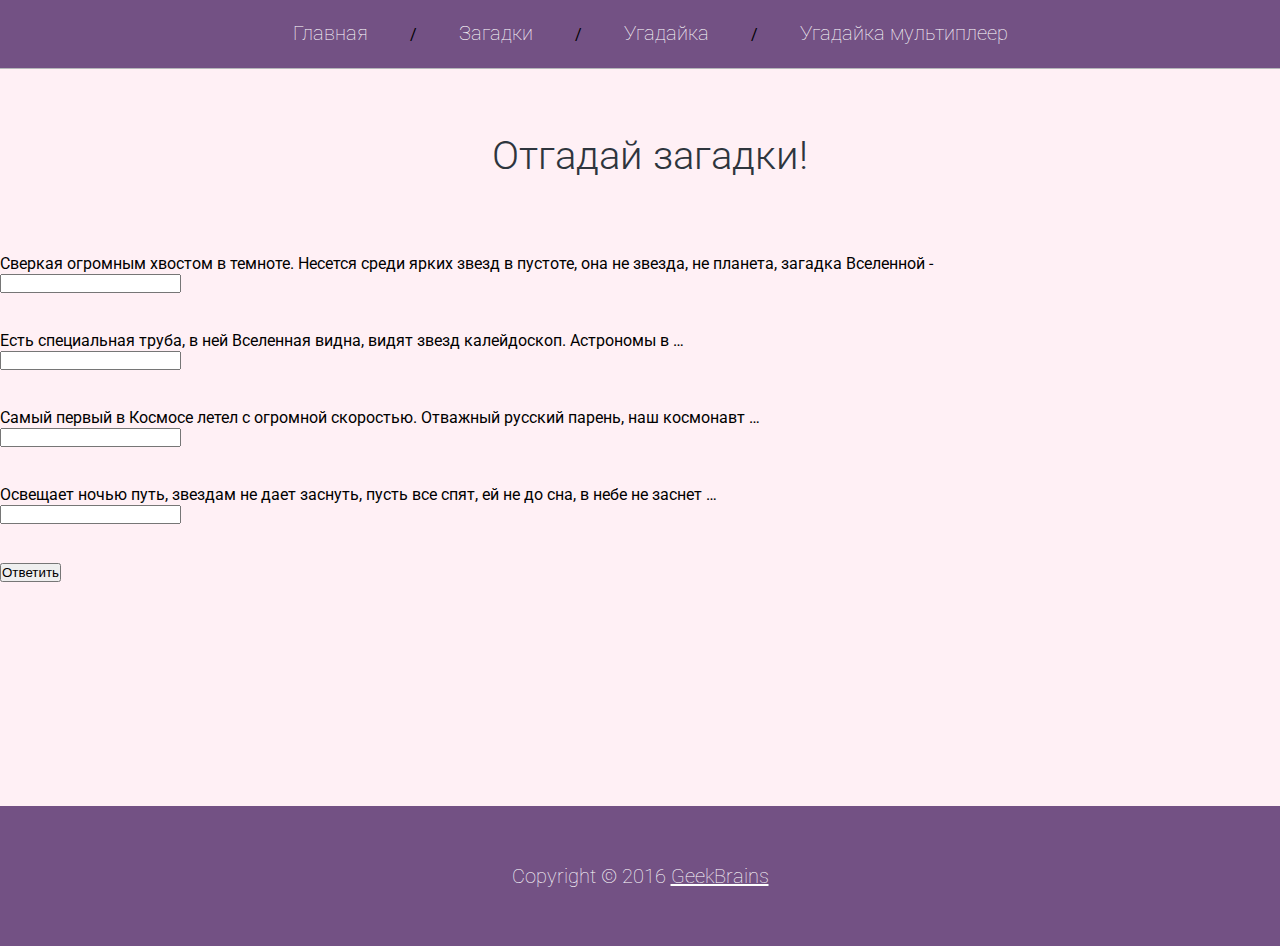
<file: zagadki.html>
<!DOCTYPE html>
<html lang="en">
<head>
  <meta charset="UTF-8">
  <title>Загадки</title>
  <link rel="stylesheet" href="style.css"> 
  <script type="text/javascript">
  function checkAnswer(id, trueAnswer)
  {
    var userAnswer = document.getElementById(id).value;
    if (userAnswer == trueAnswer)
      return true;
    else
    return false;
  }
  function checkAnswers()
  {
    var goodAnswers = 0;

    if (checkAnswer('puzzle1', 'комета'))
      goodAnswers++;

    if (checkAnswer('puzzle2', 'телескоп'))
      goodAnswers++;

    if (checkAnswer('puzzle3', 'гагарин'))
      goodAnswers++;

    if (checkAnswer('puzzle4', 'луна'))
      goodAnswers++;

    if (goodAnswers == 0)
      alert('Вы ничего не угадали');

    else 
      alert('Количество правильных ответов: ' + goodAnswers);
  }  
  </script>
</head>
<body>
  <div id="content">
        <div id="header">
            <a href="#">Главная</a> <span>/</span>
            <a href="zagadki.html">Загадки</a> <span>/</span>
            <a href="#">Угадайка</a> <span>/</span>
            <a href="#">Угадайка мультиплеер</a>
        </div>
    <h1>Отгадай загадки!</h1>
    <div id="center"> 
    <p>Сверкая огромным хвостом в темноте. Несется среди ярких звезд в пустоте, она не звезда, не планета, загадка Вселенной - </p>
    <input type="text" id="puzzle1" />
    </br></br></br>
    <p>Есть специальная труба, в ней Вселенная видна, видят звезд калейдоскоп. Астрономы в … </p>
    <input type="text" id="puzzle2" />
    </br></br></br>
    <p>Самый первый в Космосе летел с огромной скоростью. Отважный русский парень, наш космонавт … </p>
    <input type="text" id="puzzle3" />
    </br></br></br>
    <p>Освещает ночью путь, звездам не дает заснуть, пусть все спят, ей не до сна, в небе не заснет … </p>
    <input type="text" id="puzzle4" />
    </br></br></br>
    <input type="button" value="Ответить" onClick="checkAnswers()" />
  </div>
  </div>
  <div id="footer">Copyright © 2016 <a href="https://geekbrains.ru/" target="_blank">GeekBrains</a></div>
</body>
</html>
</file>
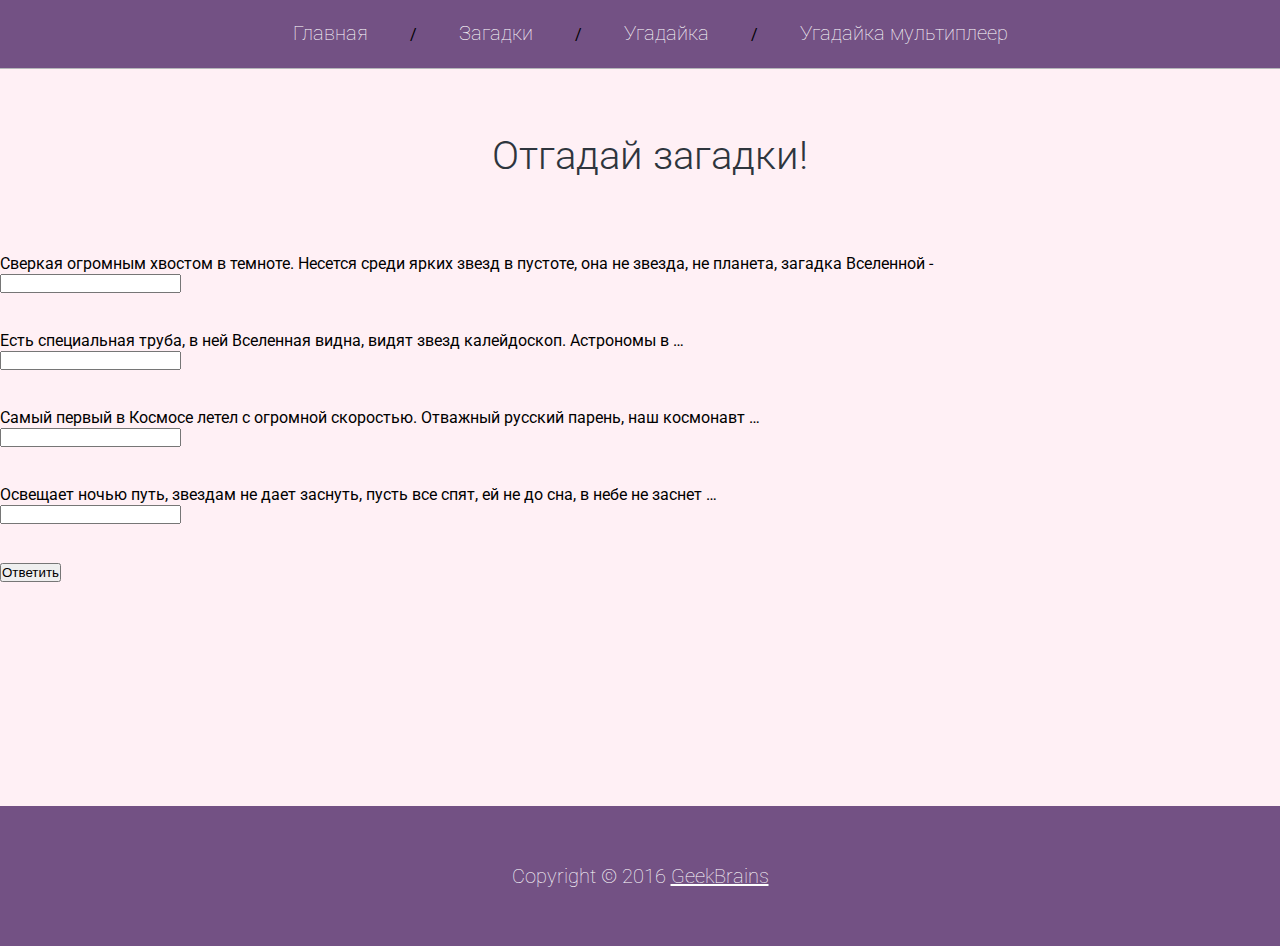
<file: pages/zagadki.html>
<!DOCTYPE html>
<html lang="en">
<head>
  <meta charset="UTF-8">
  <title>Загадки</title>
  <link rel="stylesheet" href="../styles/style.css"> 
  <script type="text/javascript">
  function checkAnswer(id, trueAnswer)
  {
    var userAnswer = document.getElementById(id).value;
    if (userAnswer == trueAnswer)
      return true;
    else
    return false;
  }
  function checkAnswers()
  {
    var goodAnswers = 0;

    if (checkAnswer('puzzle1', 'комета'))
      goodAnswers++;

    if (checkAnswer('puzzle2', 'телескоп'))
      goodAnswers++;

    if (checkAnswer('puzzle3', 'гагарин'))
      goodAnswers++;

    if (checkAnswer('puzzle4', 'луна'))
      goodAnswers++;

    if (goodAnswers == 0)
      alert('Вы ничего не угадали');

    else 
      alert('Количество правильных ответов: ' + goodAnswers);
  }  
  </script>
</head>
<body>
  <div id="content">
        <div id="header">
            <a href="../index.html">Главная</a> <span>/</span>
            <a href="#">Загадки</a> <span>/</span>
            <a href="#">Угадайка</a> <span>/</span>
            <a href="#">Угадайка мультиплеер</a>
        </div>
    <h1>Отгадай загадки!</h1>
    <div id="center"> 
    <p>Сверкая огромным хвостом в темноте. Несется среди ярких звезд в пустоте, она не звезда, не планета, загадка Вселенной - </p>
    <input type="text" id="puzzle1" />
    </br></br></br>
    <p>Есть специальная труба, в ней Вселенная видна, видят звезд калейдоскоп. Астрономы в … </p>
    <input type="text" id="puzzle2" />
    </br></br></br>
    <p>Самый первый в Космосе летел с огромной скоростью. Отважный русский парень, наш космонавт … </p>
    <input type="text" id="puzzle3" />
    </br></br></br>
    <p>Освещает ночью путь, звездам не дает заснуть, пусть все спят, ей не до сна, в небе не заснет … </p>
    <input type="text" id="puzzle4" />
    </br></br></br>
    <input type="button" value="Ответить" onClick="checkAnswers()" />
  </div>
  </div>
  <div id="footer">Copyright © 2016 <a href="https://geekbrains.ru/" target="_blank">GeekBrains</a></div>
</body>
</html>
</file>
<file: style.css>
@import url(https://fonts.googleapis.com/css?family=Roboto:400,100,100italic,300,300italic,400italic,500,500italic,700,700italic,900,900italic);

* {
    margin: 0;
    padding: 0;
}

body {
    background-color: #FFF0F5;
    font-family: 'Roboto', sans-serif;
}

#header {
    min-width: 1300px;
    border-bottom: 1px solid #b5b7ba;
    background-color: #735184;
    margin: 0 auto;
    height: 50px;
    text-align: center;
    padding-top: 18px;
}

#header #selected {
    color: #DABDAB;
}

#center {
    width: 1300px;
    margin: 0 auto;
}

#header a {
    color: #FFFFFF;
    font-size: 20px;
    font-weight: 100;
    text-align: left;
    text-decoration: none;
    height: 30px;
    line-height: 30px;
    display: inline-block;
}

#header span {
    padding: 0 38px;
}

#content {
    height: 806px;
    min-width: 1300px;
    margin: 0 auto;
    min-height: calc(100vh - 140px); 
}

#content h1 {
    width: 100%;
    float: left;
    text-align: center;
    color: #2e353d;
    font-size: 40px;
    font-weight: 300;
    margin-top: 63px;
    margin-bottom: 75px;
}

#content h3 {
    color: #242424;
    font-size: 35px;
    font-weight: 300;
    text-align: left;
    margin-left: 41px;
    margin-bottom: 52px;
}

#content h5 {
    color:  #242424;
    font-size: 24px;
    text-align: left;
}

#content img {
    margin-left: 17px;
    width: 389px;
    border-radius: 50%;
}

#content #box_text {
    width: 671px;
    background-color: #ffffff;
    float: right;
    padding: 49px 48px 51px 76px;
    margin-bottom: 100px;
}

#content #box_text p {
    color: #735184;
    font-size: 24px;
    font-weight: 100;
    text-align: left;
    margin-bottom: 31px;
}

#content #box_text a  {
    color: #40678a;
    font-size: 24px;
    font-weight: 100;
    text-align: center;
    text-decoration: none;
    padding-right:30px;
}


#content .media {
    margin-right: 0;
}

#content #box {
    background-color: #ffffff;
    width: 1238px;
    height: 446px;
    margin: 170px auto 0 auto;
    padding-top: 37px;
    padding-left: 38px;
}

#content #box p {
    color: #242424;
    font-size: 24px;
    font-weight: 100;
    text-align: left;
    margin-top: 37px;
    margin-bottom: 30px;
}

#content #box input {
    border: 1px solid #a0a0a0;
    background-color: #f5f5f5;
    width: 457px;
    height: 34px;
    padding-left:10px;
    font-size:20px;
    font-weight: 100;
    margin-bottom: 12px;
}

#content #box a {
    display: block;
    float: left;
    background-color:  #8cbbd3;
    color:  #ffffff;
    font-size: 24px;
    font-weight: 300;
    text-align: center;
    text-decoration: none;
    margin-top: 30px;
    padding:11px 51px;
}

#content #box a:hover {
    background-color: #5ba1d3;
}

#footer { /* # == id */
    background-color: #735184;
    width: 100%;
    float: left;
    height: 140px;
    text-align: center;
    color: #ffffff;
    font-size: 20px;
    font-weight: 100;
    line-height: 140px;
}

#footer a {
    color: inherit;
}
</file>
<file: styles/style.css>
@import url(https://fonts.googleapis.com/css?family=Roboto:400,100,100italic,300,300italic,400italic,500,500italic,700,700italic,900,900italic);

* {
    margin: 0;
    padding: 0;
}

body {
    background-color: #FFF0F5;
    font-family: 'Roboto', sans-serif;
}

#header {
    min-width: 1300px;
    border-bottom: 1px solid #b5b7ba;
    background-color: #735184;
    margin: 0 auto;
    height: 50px;
    text-align: center;
    padding-top: 18px;
}

#header #selected {
    color: #DABDAB;
}

#center {
    width: 1300px;
    margin: 0 auto;
}

#header a {
    color: #FFFFFF;
    font-size: 20px;
    font-weight: 100;
    text-align: left;
    text-decoration: none;
    height: 30px;
    line-height: 30px;
    display: inline-block;
}

#header span {
    padding: 0 38px;
}

#content {
    height: 806px;
    min-width: 1300px;
    margin: 0 auto;
    min-height: calc(100vh - 140px); 
}

#content h1 {
    width: 100%;
    float: left;
    text-align: center;
    color: #2e353d;
    font-size: 40px;
    font-weight: 300;
    margin-top: 63px;
    margin-bottom: 75px;
}

#content h3 {
    color: #242424;
    font-size: 35px;
    font-weight: 300;
    text-align: left;
    margin-left: 41px;
    margin-bottom: 52px;
}

#content h5 {
    color:  #242424;
    font-size: 24px;
    text-align: left;
}

#content img {
    margin-left: 17px;
    width: 389px;
    border-radius: 50%;
}

#content #box_text {
    width: 671px;
    background-color: #ffffff;
    float: right;
    padding: 49px 48px 51px 76px;
    margin-bottom: 100px;
}

#content #box_text p {
    color: #735184;
    font-size: 24px;
    font-weight: 100;
    text-align: left;
    margin-bottom: 31px;
}

#content #box_text a  {
    color: #40678a;
    font-size: 24px;
    font-weight: 100;
    text-align: center;
    text-decoration: none;
    padding-right:30px;
}


#content .media {
    margin-right: 0;
}

#content #box {
    background-color: #ffffff;
    width: 1238px;
    height: 446px;
    margin: 170px auto 0 auto;
    padding-top: 37px;
    padding-left: 38px;
}

#content #box p {
    color: #242424;
    font-size: 24px;
    font-weight: 100;
    text-align: left;
    margin-top: 37px;
    margin-bottom: 30px;
}

#content #box input {
    border: 1px solid #a0a0a0;
    background-color: #f5f5f5;
    width: 457px;
    height: 34px;
    padding-left:10px;
    font-size:20px;
    font-weight: 100;
    margin-bottom: 12px;
}

#content #box a {
    display: block;
    float: left;
    background-color:  #8cbbd3;
    color:  #ffffff;
    font-size: 24px;
    font-weight: 300;
    text-align: center;
    text-decoration: none;
    margin-top: 30px;
    padding:11px 51px;
}

#content #box a:hover {
    background-color: #5ba1d3;
}

#footer { /* # == id */
    background-color: #735184;
    width: 100%;
    float: left;
    height: 140px;
    text-align: center;
    color: #ffffff;
    font-size: 20px;
    font-weight: 100;
    line-height: 140px;
}

#footer a {
    color: inherit;
}
</file>
